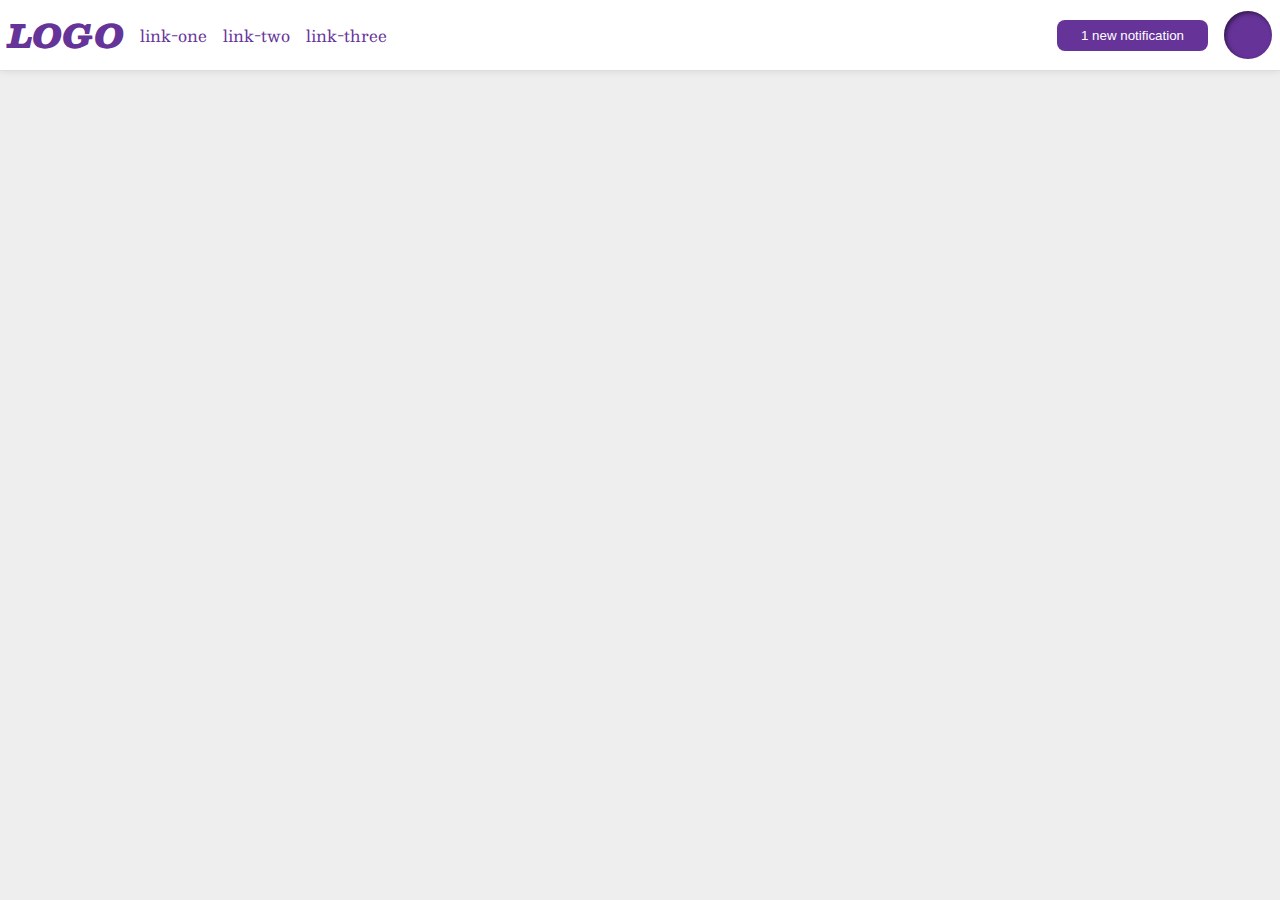
<file: flex/03-flex-header-2/index.html>
<!DOCTYPE html>
<html lang="en">
  <head>
    <meta charset="UTF-8">
    <meta http-equiv="X-UA-Compatible" content="IE=edge">
    <meta name="viewport" content="width=device-width, initial-scale=1.0">
    <title>Flex Header 2</title>
    <link rel="stylesheet" href="style.css">
  </head>
  <body>
    <div class="header">
      <div class="left-wrapper">
        <div class="logo">
          LOGO
        </div>
        <ul class="links">
          <li><a href="https://google.com">link-one</a></li>
          <li><a href="https://google.com">link-two</a></li>
          <li><a href="https://google.com">link-three</a></li>
        </ul>
      </div>
      <div class="right-wrapper">
        <button class="notifications">
          1 new notification
        </button>
        <div class="profile-image"></div>
      </div>
    </div>
  </body>
</html>
</file>
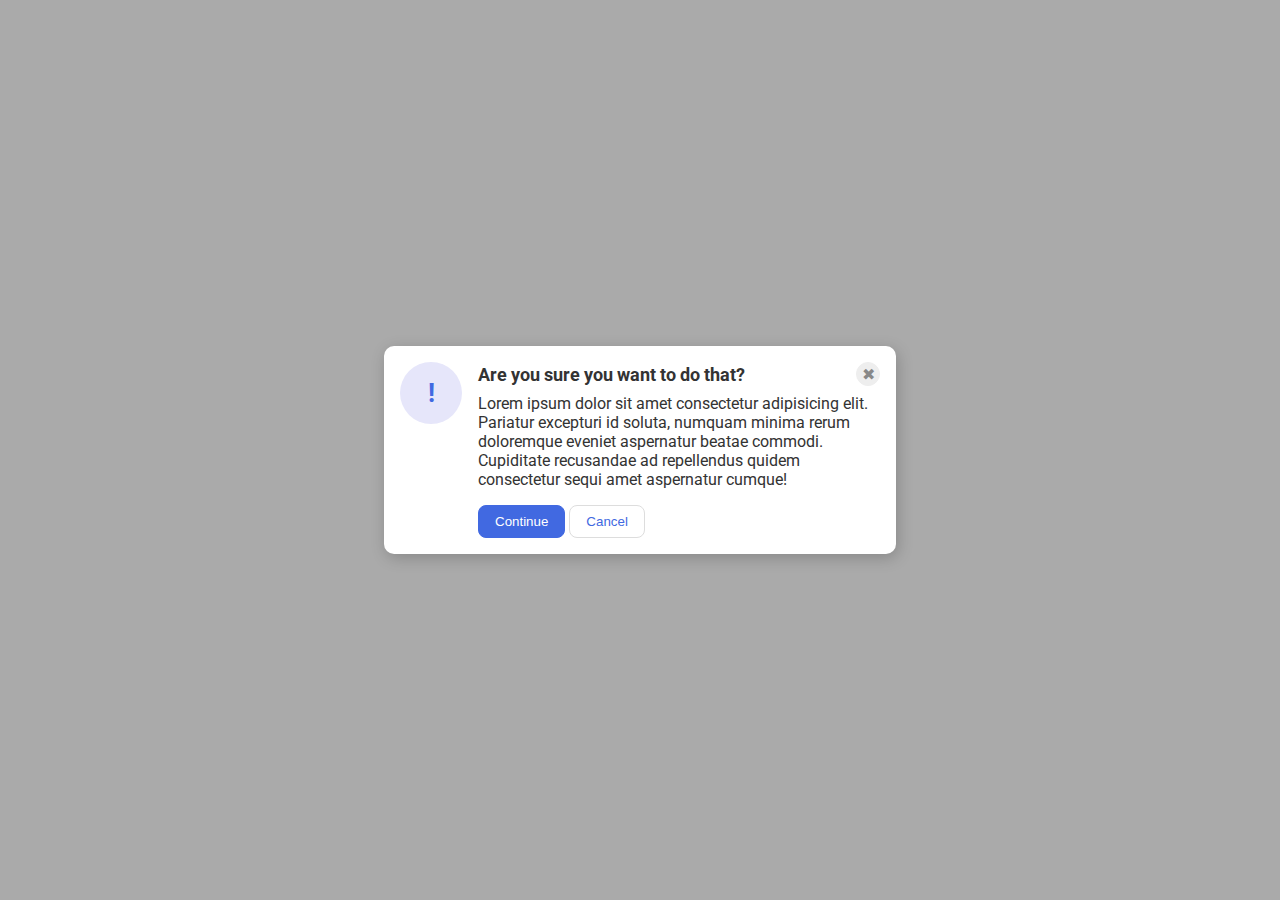
<file: flex/05-flex-modal/index.html>
<!DOCTYPE html>
<html lang="en">
  <head>
    <meta charset="UTF-8">
    <meta http-equiv="X-UA-Compatible" content="IE=edge">
    <meta name="viewport" content="width=device-width, initial-scale=1.0">
    <link rel="stylesheet" href="style.css">
    <title>Modal</title>
  </head>
  <body>
    <div class="modal">
      <div class="icon-container">
        <div class="icon">!</div>
      </div>
      <div class="modal-content">
        <div class="header">Are you sure you want to do that?
          <button class="close-button">✖</button>
        </div>
        <div class="text">Lorem ipsum dolor sit amet consectetur adipisicing elit. Pariatur excepturi id soluta, numquam minima rerum doloremque eveniet aspernatur beatae commodi. Cupiditate recusandae ad repellendus quidem consectetur sequi amet aspernatur cumque!</div>
        <div class="confirm-buttons">
          <button class="continue">Continue</button>
          <button class="cancel">Cancel</button>
        </div>
      </div>
    </div>
  </body>
</html>
</file>
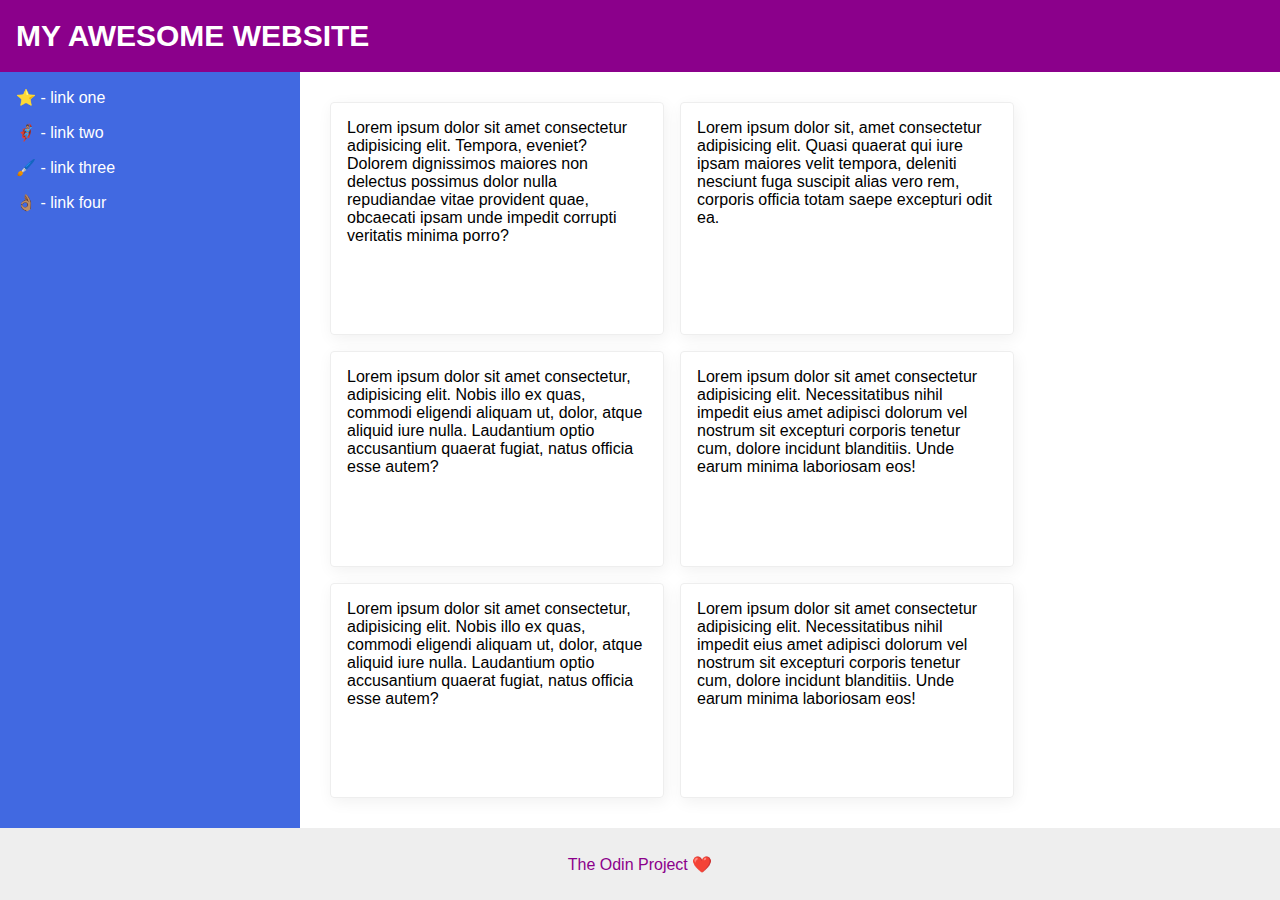
<file: flex/07-flex-layout-2/index.html>
<!DOCTYPE html>
<html lang="en">
  <head>
    <meta charset="UTF-8">
    <meta http-equiv="X-UA-Compatible" content="IE=edge">
    <meta name="viewport" content="width=device-width, initial-scale=1.0">
    <title>The Holy Grail</title>
    <link rel="stylesheet" href="style.css">
  </head>
  <body>
    <div class="header">
      MY AWESOME WEBSITE
    </div>
    <div class="content">
      <div class="sidebar">
        <ul>
          <li><a href="#">⭐ - link one</a></li>
          <li><a href="#">🦸🏽‍♂️ - link two</a></li>
          <li><a href="#">🖌️ - link three</a></li>
          <li><a href="#">👌🏽 - link four</a></li>
        </ul>
      </div>
      <div class="cards">
        <div class="card">Lorem ipsum dolor sit amet consectetur adipisicing elit. Tempora, eveniet? Dolorem dignissimos maiores non delectus possimus dolor nulla repudiandae vitae provident quae, obcaecati ipsam unde impedit corrupti veritatis minima porro?</div>
        <div class="card">Lorem ipsum dolor sit, amet consectetur adipisicing elit. Quasi quaerat qui iure ipsam maiores velit tempora, deleniti nesciunt fuga suscipit alias vero rem, corporis officia totam saepe excepturi odit ea.</div>
        <div class="card">Lorem ipsum dolor sit amet consectetur, adipisicing elit. Nobis illo ex quas, commodi eligendi aliquam ut, dolor, atque aliquid iure nulla. Laudantium optio accusantium quaerat fugiat, natus officia esse autem?</div>
        <div class="card">Lorem ipsum dolor sit amet consectetur adipisicing elit. Necessitatibus nihil impedit eius amet adipisci dolorum vel nostrum sit excepturi corporis tenetur cum, dolore incidunt blanditiis. Unde earum minima laboriosam eos!</div>
        <div class="card">Lorem ipsum dolor sit amet consectetur, adipisicing elit. Nobis illo ex quas, commodi eligendi aliquam ut, dolor, atque aliquid iure nulla. Laudantium optio accusantium quaerat fugiat, natus officia esse autem?</div>
        <div class="card">Lorem ipsum dolor sit amet consectetur adipisicing elit. Necessitatibus nihil impedit eius amet adipisci dolorum vel nostrum sit excepturi corporis tenetur cum, dolore incidunt blanditiis. Unde earum minima laboriosam eos!</div>
      </div>
    </div>
    <div class="footer">
      The Odin Project ❤️
    </div>
  </body>
</html>
</file>
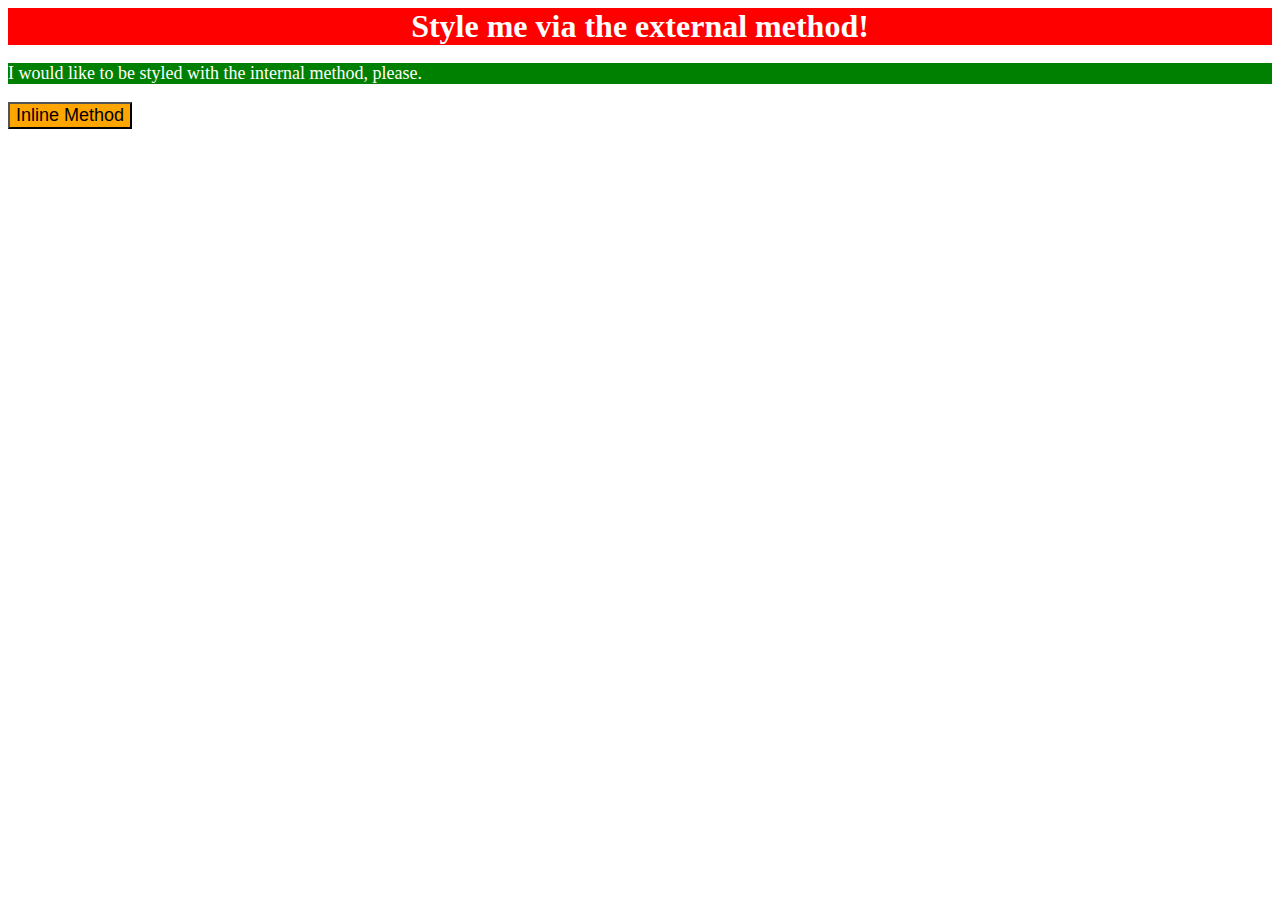
<file: foundations/01-css-methods/index.html>
<!DOCTYPE html>
<html lang="en">
  <head>
    <meta charset="UTF-8">
    <meta http-equiv="X-UA-Compatible" content="IE=edge">
    <meta name="viewport" content="width=device-width, initial-scale=1.0">
    <link rel="stylesheet" href="style.css">
    <style>
      p {
        background-color: green;
        color: white;
        font-size: 18px;
      }
    </style>
    <title>Methods for Adding CSS</title>
  </head>
  <body>
    <div>Style me via the external method!</div>
    <p>I would like to be styled with the internal method, please.</p>
    <button style="background-color: orange; font-size: 18px;">Inline Method</button>
  </body>
</html>
</file>
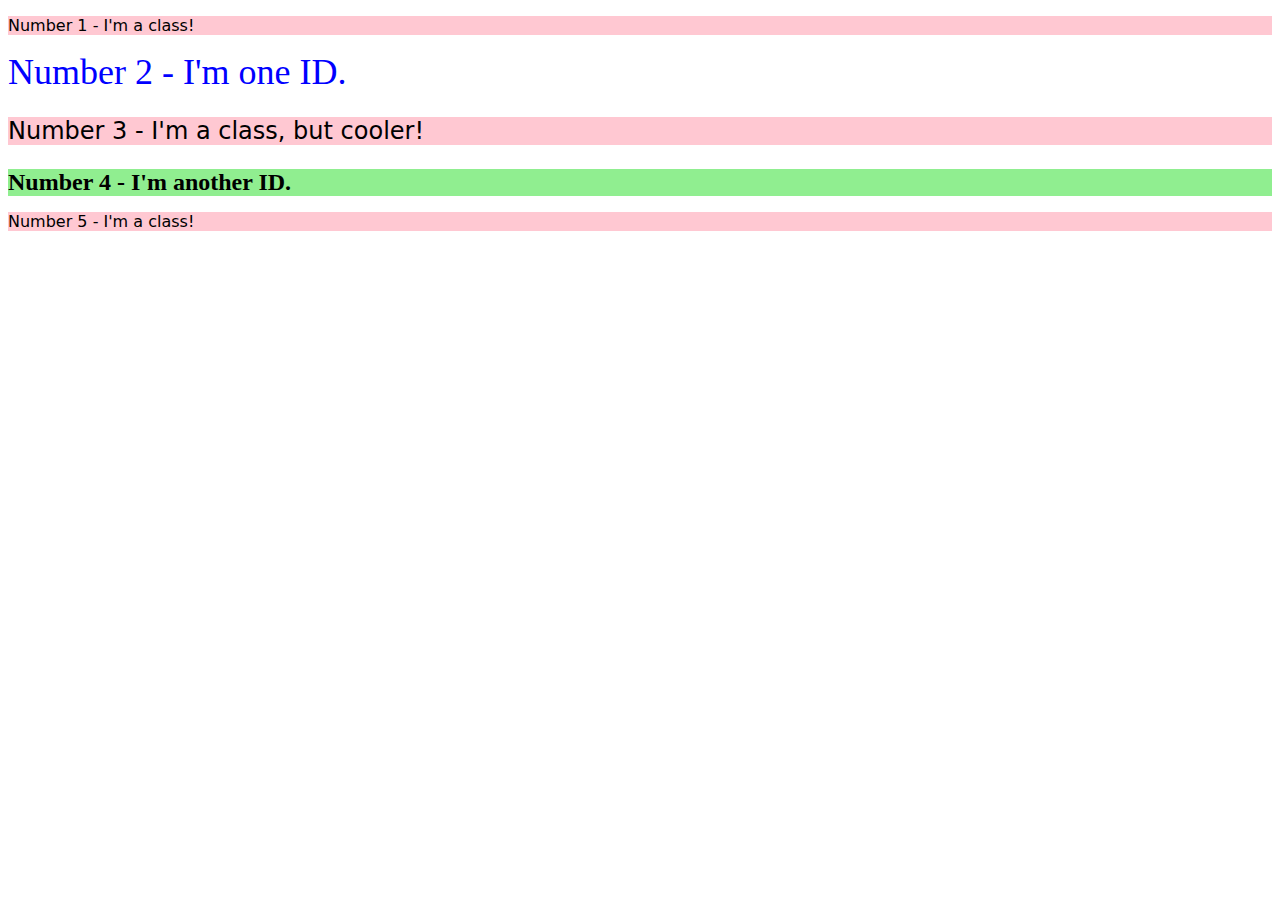
<file: foundations/02-class-id-selectors/index.html>
<!DOCTYPE html>
<html lang="en">
  <head>
    <meta charset="UTF-8">
    <meta http-equiv="X-UA-Compatible" content="IE=edge">
    <meta name="viewport" content="width=device-width, initial-scale=1.0">
    <title>Class and ID Selectors</title>
    <link rel="stylesheet" href="style.css">
  </head>
  <body>
    <p class="odd">Number 1 - I'm a class!</p>
    <div id="two">Number 2 - I'm one ID.</div>
    <p class="odd three">Number 3 - I'm a class, but cooler!</p>
    <div id="four">Number 4 - I'm another ID.</div>
    <p class="odd">Number 5 - I'm a class!</p>
  </body>
</html>
</file>
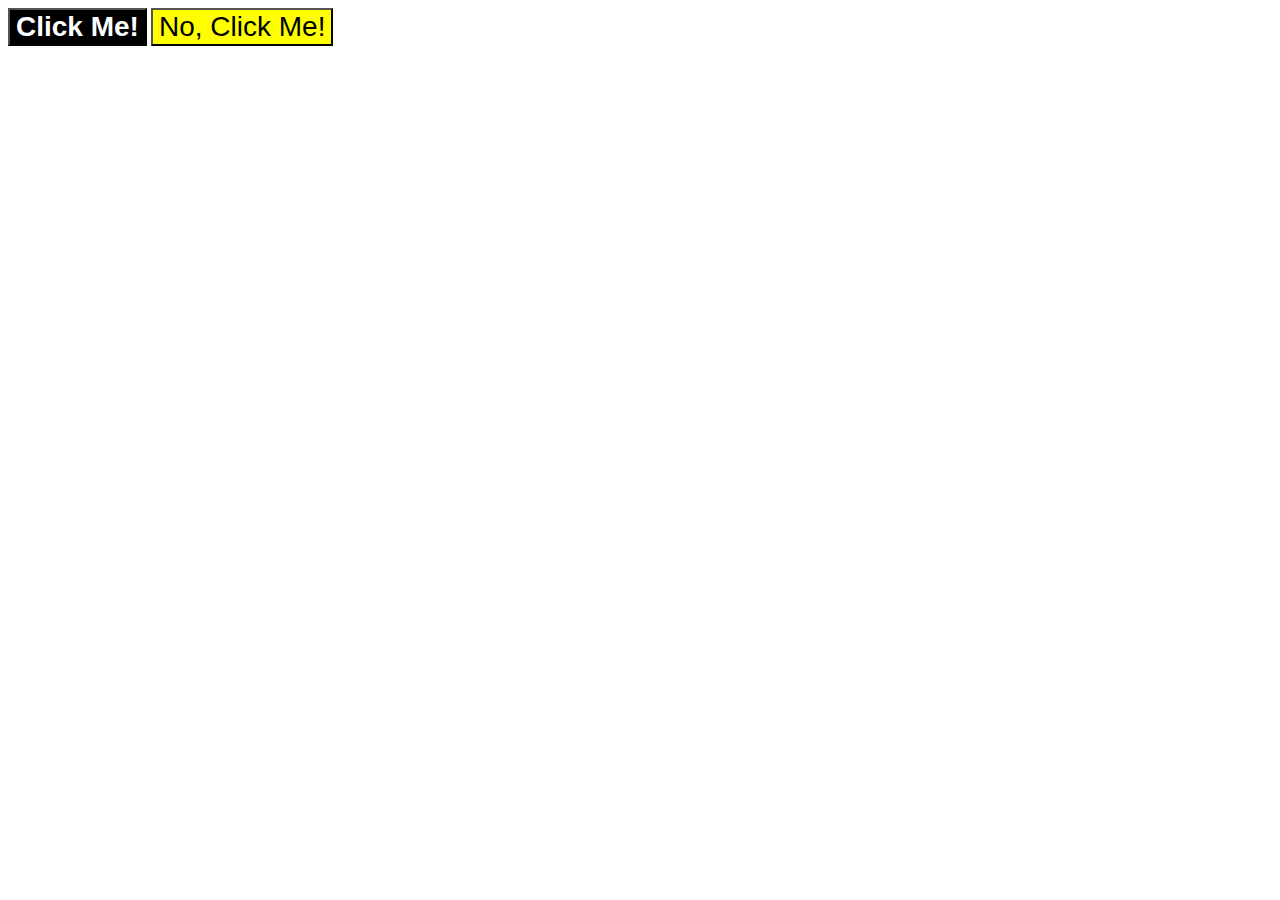
<file: foundations/03-grouping-selectors/index.html>
<!DOCTYPE html>
<html lang="en">
  <head>
    <meta charset="UTF-8">
    <meta http-equiv="X-UA-Compatible" content="IE=edge">
    <meta name="viewport" content="width=device-width, initial-scale=1.0">
    <title>Grouping Selectors</title>
    <link rel="stylesheet" href="style.css">
  </head>
  <body>
    <button class="first">Click Me!</button>
    <button class="second">No, Click Me!</button>
  </body>
</html>
</file>
<file: flex/03-flex-header-2/style.css>
/* this is some magical font-importing.  
you'll learn about it later. */
@import url('https://fonts.googleapis.com/css2?family=Besley:ital,wght@0,400;1,900&display=swap');

body {
  margin: 0;
  background: #eee;
  font-family: Besley, serif;
}

.header {
  background: white;
  border-bottom: 1px solid #ddd;
  box-shadow: 0 0 8px rgba(0,0,0,.1);
  padding: 8px;
  display: flex;
  align-items: center;
  justify-content: space-between;
}

.left-wrapper, .right-wrapper {
  display: flex;
  gap: 16px;
  align-items: center;
}

.profile-image {
  background: rebeccapurple;
  box-shadow: inset 2px 2px 4px rgba(0,0,0,.5);
  border-radius: 50%;
  width: 48px;
  height: 48px;
}

.logo {
  color: rebeccapurple;
  font-size: 32px;
  font-weight: 900;
  font-style: italic;
}

button {
  border: none;
  border-radius: 8px;
  background: rebeccapurple;
  color: white;
  padding: 8px 24px;
}

a {
  /* this removes the line under our links */
  text-decoration: none;
  color: rebeccapurple;
}

ul {
  list-style-type: none;
  display: flex;
  padding: 0;
  margin: 0;
  gap: 16px;
}
</file>
<file: flex/05-flex-modal/style.css>
@import url('https://fonts.googleapis.com/css2?family=Roboto:wght@400;700&display=swap');

html, body {
  height: 100%;
}

body {
  font-family: Roboto, sans-serif;
  margin: 0;
  background: #aaa;
  color: #333;
  /* I'll give you this one for free lol */
  display: flex;
  align-items: center;
  justify-content: center;
}

.modal {
  background: white;
  width: 480px;
  border-radius: 10px;
  box-shadow: 2px 4px 16px rgba(0,0,0,.2);
  padding: 16px;
  gap: 16px;
  display: flex;
}

.header {
  display: flex;
  align-items: center;
  justify-content: space-between;
  font-weight: bold;
  font-size: large;
  margin-bottom: 8px;
}

.text {
  margin-bottom: 16px;
}

.icon {
  color: royalblue;
  font-size: 26px;
  font-weight: 700;
  background: lavender;
  width: 42px;
  height: 42px;
  padding: 10px;
  border-radius: 50%;
  display: flex;
  align-items: center;
  justify-content: center;
}

.close-button {
  background: #eee;
  border-radius: 50%;
  color: #888;
  font-weight: 400;
  font-size: 16px;
  height: 24px;
  width: 24px;
  display: flex;
  align-items: center;
  justify-content: center;
  border: 1px solid #eee;
  padding: 0;
}

button {
  cursor: pointer;
  padding: 8px 16px;
  border-radius: 8px;
}

button.continue {
  background: royalblue;
  border: 1px solid royalblue;
  color: white;
}

button.cancel {
  background: white;
  border: 1px solid #ddd;
  color: royalblue;
}
</file>
<file: flex/07-flex-layout-2/style.css>
body {
  font-family: -apple-system, BlinkMacSystemFont, 'Segoe UI', Roboto, Oxygen, Ubuntu, Cantarell, 'Open Sans', 'Helvetica Neue', sans-serif;
  margin: 0;
  min-height: 100vh;
  display: flex;
  flex-direction: column;
}

ul {
  list-style-type: none;
  margin: 0;
  padding: 0;
}

li {
  margin-bottom: 16px;
}

a {
  text-decoration: none;
  color: inherit;
}

.content {
  display: flex;
  flex: 1;
}

.header {
  height: 72px;
  background: darkmagenta;
  color: white;
  padding: 0 16px;  
  font-weight: bold;
  font-size: 30px;
  display: flex;
  align-items: center;
}

.footer {
  height: 72px;
  background: #eee;
  color: darkmagenta;
  display: flex;
  align-items: center;
  justify-content: center;
}

.sidebar {
  width: 300px;
  background: royalblue;
  color: white;
  box-sizing: border-box;
  flex-shrink: 0;
  padding: 16px;
}

.cards {
  display: flex;
  gap: 16px;
  flex-wrap: wrap;
  padding: 30px;
}

.card {
  border: 1px solid #eee;
  box-shadow: 2px 4px 16px rgba(0,0,0,.06);
  border-radius: 4px;
  padding: 16px;
  width: 300px;
}
</file>
<file: foundations/01-css-methods/style.css>
div {
    background-color: red;
    text-align: center;
    font-size: 32px;
    font-weight: bold;
    color: white;
}
</file>
<file: foundations/02-class-id-selectors/style.css>
.odd {
    background-color: rgba(255, 192, 203, 0.872);
    font-family: 'Verdana', 'DejaVu Sans', sans-serif;

}

#two {
    color: blue;
    font-size: 36px;
}

#four {
    background-color: lightgreen;
    font-size: 24px;
    font-weight: bold;
}

.three {
    font-size: 24px;
}
</file>
<file: foundations/03-grouping-selectors/style.css>
.first, .second {
    font-family: 'Helvetica', 'Times New Roman', sans-serif;
    font-size: 28px;
}

.first {
    background-color: black;
    color: white;
    font-weight: bold;
}

.second {
    background-color: yellow;
}
</file>
